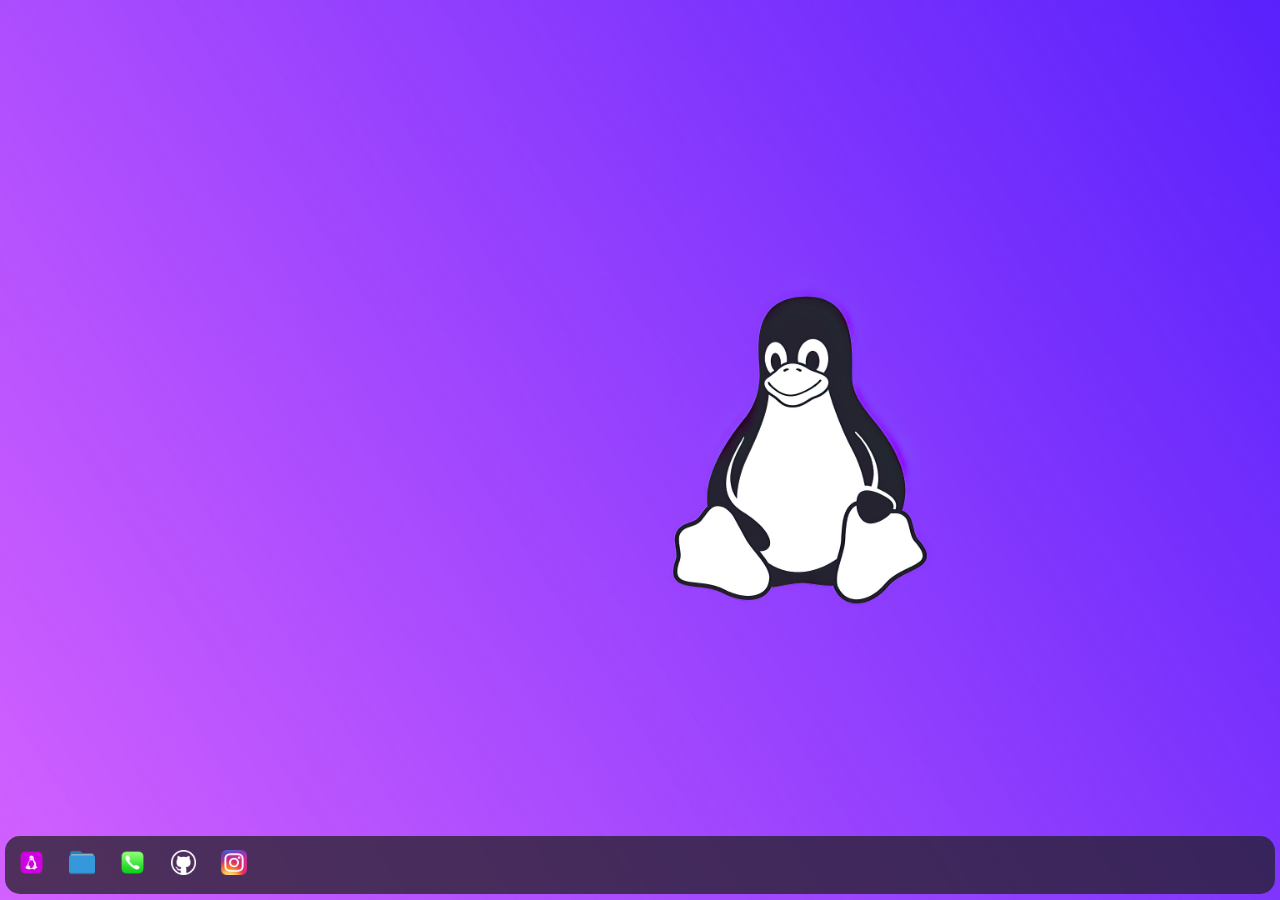
<file: index.html>
<!DOCTYPE html>
<html lang="en">
  <head>
    <link
      rel="stylesheet"
      href="https://cdn.jsdelivr.net/npm/bootstrap-icons@1.3.0/font/bootstrap-icons.css"
    />
    <link rel="stylesheet" href="style.css" />
    <meta charset="UTF-8" />
    <meta http-equiv="X-UA-Compatible" content="IE=edge" />
    <meta name="viewport" content="width=device-width, initial-scale=1.0" />
    <title>Document</title>
  </head>
  <body>
    <!-- this is navbar for desktop devices -->
    <div class="navbar">
      <div class="navButton">
        <a href="index.html"
          ><center><img class="icon" src="start.png" alt="Home" /></center
        ></a>
      </div>
      <div class="navButton">
        <a href="files.html"
          ><center>
            <img class="icon" src="folder.png" alt="Files" /></center
        ></a>
      </div>
      <div class="navButton">
        <a href="contact.hml"
          ><center>
            <img class="icon" src="contact.png" alt="Contact" /></center
        ></a>
      </div>
      <div class="navButton">
        <a href="https://github.com/IbrahimCsvc"
          ><center><img class="icon" src="github.webp" alt="github" /></center
        ></a>
      </div>
      <div class="navButton">
        <a href="https://www.instagram.com/_csvc_/"
          ><center><img class="icon" src="Instagram.webp" alt="" /></center
        ></a>
      </div>
    </div>
    <!-- this is navbar for mobile devices -->
    <div class="bottomNavbar">
      <div class="navButton">
        <a href="filesMobile.html"
          ><center>
            <img class="icon" src="folder.png" alt="Files" /></center
        ></a>
      </div>
      <div class="navButton">
        <a href="contact.hml"
          ><center>
            <img class="icon" src="contact.png" alt="Contact" /></center
        ></a>
      </div>
      <div class="navButton">
        <a href="index.html"
          ><center><img class="icon" src="home.png" alt="Home" /></center
        ></a>
      </div>
      <div class="navButton">
        <a href="https://github.com/IbrahimCsvc"
          ><center><img class="icon" src="github.webp" alt="github" /></center
        ></a>
      </div>
      <div class="navButton">
        <a href="https://www.instagram.com/_csvc_/"
          ><center><img class="icon" src="Instagram.webp" alt="" /></center
        ></a>
      </div>
    </div>
  </body>
</html>
</file>
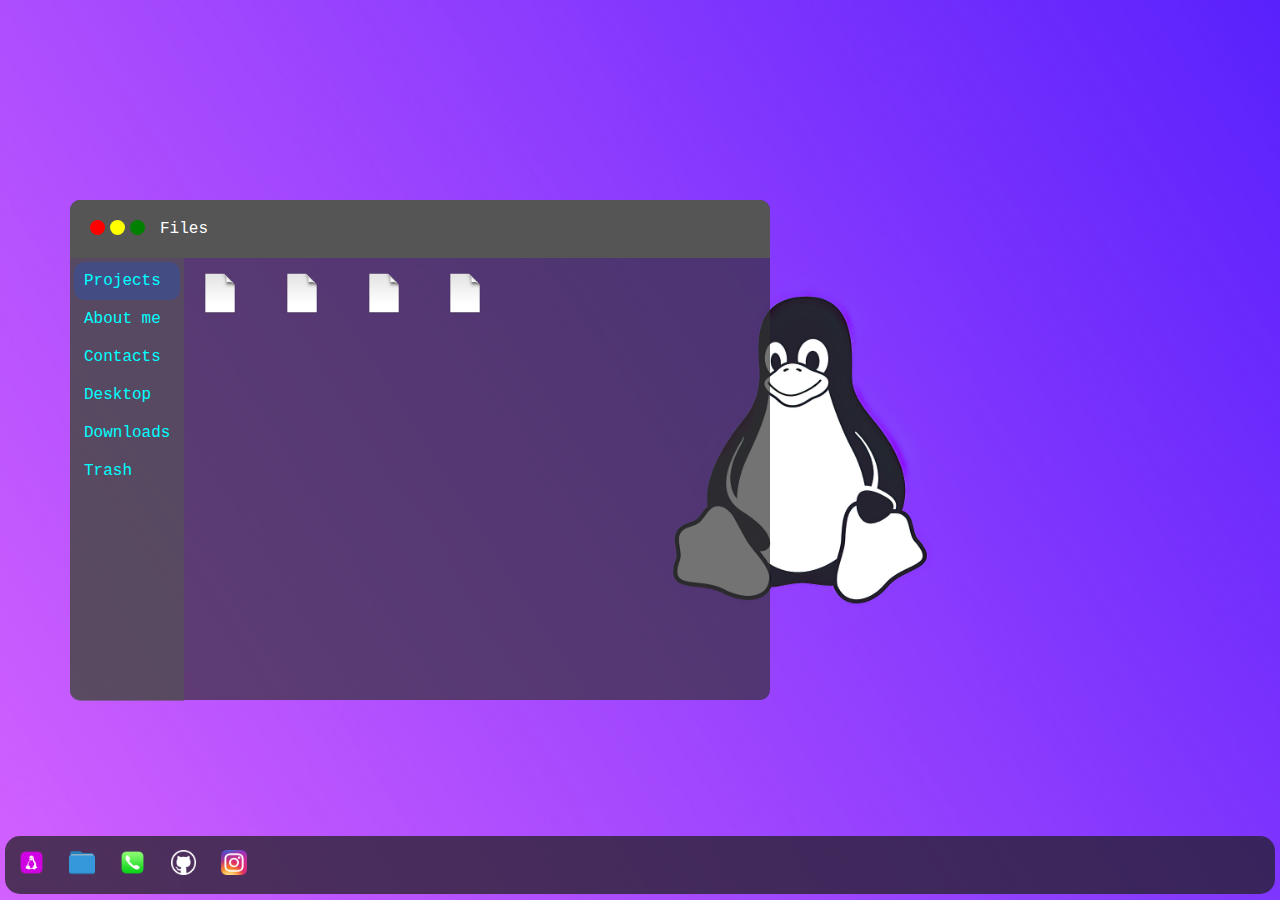
<file: files.html>
<!DOCTYPE html>
<html lang="en">
  <head>
    <link rel="stylesheet" href="style.css" />
    <meta charset="UTF-8" />
    <meta http-equiv="X-UA-Compatible" content="IE=edge" />
    <meta name="viewport" content="width=device-width, initial-scale=1.0" />
    <title>Document</title>
  </head>
  <body>
    <!-- this is navbar for desktop devices -->
    <div class="navbar">
      <div class="navButton">
        <a href="index.html"
          ><center><img class="icon" src="start.png" alt="Home" /></center
        ></a>
      </div>
      <div class="navButton">
        <a href="files.html"
          ><center>
            <img class="icon" src="folder.png" alt="Files" /></center
        ></a>
      </div>
      <div class="navButton">
        <a href="contact.hml"
          ><center>
            <img class="icon" src="contact.png" alt="Contact" /></center
        ></a>
      </div>
      <div class="navButton">
        <a href="https://github.com/IbrahimCsvc"
          ><center><img class="icon" src="github.webp" alt="github" /></center
        ></a>
      </div>
      <div class="navButton">
        <a href="https://www.instagram.com/_csvc_/"
          ><center><img class="icon" src="Instagram.webp" alt="" /></center
        ></a>
      </div>
    </div>
    <!-- this is navbar for mobile devices -->
    <div class="bottomNavbar">
      <div class="navButton">
        <a href="files.html"
          ><center>
            <img class="icon" src="folder.png" alt="Files" /></center
        ></a>
      </div>
      <div class="navButton">
        <a href="contact.hml"
          ><center>
            <img class="icon" src="contact.png" alt="Contact" /></center
        ></a>
      </div>
      <div class="navButton">
        <a href="index.html"
          ><center><img class="icon" src="home.png" alt="Home" /></center
        ></a>
      </div>
      <div class="navButton">
        <a href="https://github.com/IbrahimCsvc"
          ><center><img class="icon" src="github.webp" alt="github" /></center
        ></a>
      </div>
      <div class="navButton">
        <a href="https://www.instagram.com/_csvc_/"
          ><center><img class="icon" src="Instagram.webp" alt="" /></center
        ></a>
      </div>
    </div>
    <!-- This is a window -->
    <div class="window">
      <div class="windowTop">
        <a href="index.html"><div class="redDiv"></div></a>
        <div class="yellowDiv"></div>
        <div class="greenDiv"></div>
        <div class="caption">Files</div>
      </div>
      <!-- This is window's sidebar -->
      <div class="sidebar">
        <div class="sideButtonActive">Projects</div>
        <div class="sideButton">About me</div>
        <div class="sideButton">Contacts</div>
        <div class="sideButton">Desktop</div>
        <div class="sideButton">Downloads</div>
        <div class="sideButton">Trash</div>
      </div>
      <!-- here are projects inside of this window -->
      <img class="file" src="file.png" />
      <img class="file" src="file.png" />
      <img class="file" src="file.png" />
      <img class="file" src="file.png" />
    </div>
  </body>
</html>
</file>
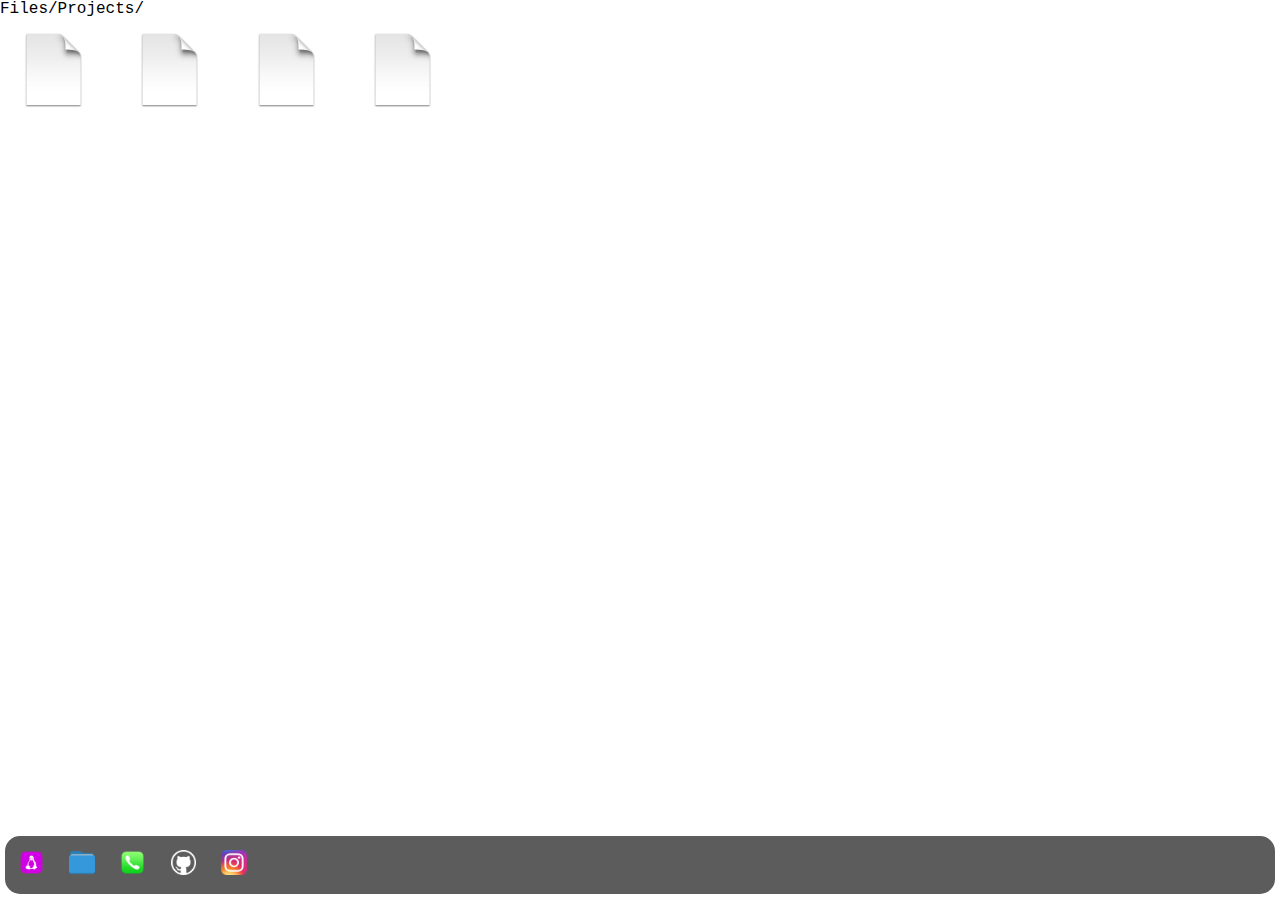
<file: filesMobile.html>
<!DOCTYPE html>
<html lang="en">
  <head>
    <link
      rel="stylesheet"
      href="https://cdn.jsdelivr.net/npm/bootstrap-icons@1.3.0/font/bootstrap-icons.css"
    />
    <link rel="stylesheet" href="styleApp.css" />
    <meta charset="UTF-8" />
    <meta http-equiv="X-UA-Compatible" content="IE=edge" />
    <meta name="viewport" content="width=device-width, initial-scale=1.0" />
    <title>Document</title>
  </head>
  <body>
    <!-- this is navbar for desktop devices -->
    <div class="navbar">
      <div class="navButton">
        <a href="index.html"
          ><center><img class="icon" src="start.png" alt="Home" /></center
        ></a>
      </div>
      <div class="navButton">
        <a href="files.html"
          ><center>
            <img class="icon" src="folder.png" alt="Files" /></center
        ></a>
      </div>
      <div class="navButton">
        <a href="contact.hml"
          ><center>
            <img class="icon" src="contact.png" alt="Contact" /></center
        ></a>
      </div>
      <div class="navButton">
        <a href="https://github.com/IbrahimCsvc"
          ><center><img class="icon" src="github.webp" alt="github" /></center
        ></a>
      </div>
      <div class="navButton">
        <a href="https://www.instagram.com/_csvc_/"
          ><center><img class="icon" src="Instagram.webp" alt="" /></center
        ></a>
      </div>
    </div>
    <!-- this is navbar for mobile devices -->
    <div class="bottomNavbar">
      <div class="navButton">
        <a href="filesMobile.html"
          ><center>
            <img class="icon" src="folder.png" alt="Files" /></center
        ></a>
      </div>
      <div class="navButton">
        <a href="contact.hml"
          ><center>
            <img class="icon" src="contact.png" alt="Contact" /></center
        ></a>
      </div>
      <div class="navButton">
        <a href="index.html"
          ><center><img class="icon" src="home.png" alt="Home" /></center
        ></a>
      </div>
      <div class="navButton">
        <a href="https://github.com/IbrahimCsvc"
          ><center><img class="icon" src="github.webp" alt="github" /></center
        ></a>
      </div>
      <div class="navButton">
        <a href="https://www.instagram.com/_csvc_/"
          ><center><img class="icon" src="Instagram.webp" alt="" /></center
        ></a>
      </div>
    </div>
    <!-- This is for app window on mobile -->
    <div class="appTop">
      <div class="title">Files/Projects/</div>
    </div>
    <img class="file" src="file.png" />
    <img class="file" src="file.png" />
    <img class="file" src="file.png" />
    <img class="file" src="file.png" />
  </body>
</html>
</file>
<file: style.css>
body {
  margin: 0px;
  padding: 0px;
  font-family: "Courier New", Courier, monospace;
  background-color: black;
  background-image: url("wallpaper1.jpg");
  background-repeat: no-repeat;
  background-attachment: fixed;
  background-size: cover;
}
/* This is for desktop navabr */
.navbar {
  position: fixed;
  bottom: 1px;
  display: flex;
  justify-content: start;
  font-weight: 600;
  color: aqua;
  background-color: rgba(31, 31, 31, 0.726);
  padding: 1px;
  margin: 5px;
  border-radius: 15px;
}
.bottomNavbar {
  display: none;
}
.navButton {
  padding: 1%;
  width: 2%;
}
.icon {
  width: 100%;
}
/* This is for window */
.windowTop {
  display: flex;
  justify-content: flex-start;
  padding: 20px;
  background-color: rgb(85, 85, 85);
  margin-top: 0px;
  border-top-left-radius: 10px;
  border-top-right-radius: 10px;
}
.redDiv {
  background-color: red;
  border-radius: 50px;
  width: 15px;
  height: 15px;
  margin-right: 5px;
  transition: 0.5s;
}
.redDiv:hover {
  box-shadow: 0 0 30px 5px red;
  transition: 0.5s;
}
.yellowDiv {
  background-color: yellow;
  border-radius: 50px;
  width: 15px;
  height: 15px;
  margin-right: 5px;
}
.greenDiv {
  background-color: green;
  border-radius: 50px;
  width: 15px;
  height: 15px;
  margin-right: 5px;
}
.caption {
  color: white;
  margin-left: 10px;
}
.window {
  margin-top: 200px;
  border-radius: 10px;
  background-color: rgba(49, 49, 49, 0.678);
  width: 700px;
  height: 500px;
  transition: 1s;
  float: left;
  margin-left: 70px;
  display: inline;
}
/* this is for window's sidebar */
.sidebar {
  display: flex;
  flex-direction: column;
  background-color: rgba(85, 85, 85, 0.582);
  width: fit-content;
  padding: 4px;
  height: 435px;
  border-bottom-left-radius: 10px;
  float: left;
}
.sideButton {
  color: aqua;
  padding: 10px;
}
.sideButtonActive {
  color: aqua;
  padding: 10px;
  background-color: rgba(0, 89, 255, 0.219);
  border-radius: 10px;
}
.file {
  width: 6%;
  padding: 15px;
}
/* responsive for mobile devices */
@media (max-width: 800px) {
  body {
    margin: 0px;
    padding: 0px;
    font-family: "Courier New", Courier, monospace;
    background-color: black;
    background-image: url("wallpaper.jpg");
    background-repeat: no-repeat;
    background-attachment: fixed;
    background-size: cover;
  }
  /* this is for mobile navbar */
  .navbar {
    display: none;
  }
  a {
    text-decoration: none;
    color: aqua;
  }
  .bottomNavbar {
    position: fixed;
    bottom: 1%;
    width: 93%;
    display: flex;
    justify-content: space-evenly;
    font-weight: 600;
    color: aqua;
    background-color: rgba(31, 31, 31, 0.726);
    padding: 10px;
    margin: 5px;
    border-radius: 30px;
  }
  .navButton {
    padding: 3%;
    width: 15%;
  }
  .icon {
    width: 100%;
  }
  /* This is window (app) for mobile */
  .window {
    display: none;
  }
}
</file>
<file: styleApp.css>
body {
  margin: 0px;
  padding: 0px;
  font-family: "Courier New", Courier, monospace;
  background-color: white;
}
/* This is for desktop navabr */
.navbar {
  position: fixed;
  bottom: 1px;
  display: flex;
  justify-content: start;
  font-weight: 600;
  color: aqua;
  background-color: rgba(31, 31, 31, 0.726);
  padding: 1px;
  margin: 5px;
  border-radius: 15px;
}
.bottomNavbar {
  display: none;
}
.navButton {
  padding: 1%;
  width: 2%;
}
.icon {
  width: 100%;
}
/* This is for window */
.windowTop {
  display: flex;
  justify-content: flex-start;
  padding: 20px;
  background-color: rgb(85, 85, 85);
  margin-top: 0px;
  border-top-left-radius: 10px;
  border-top-right-radius: 10px;
}
.redDiv {
  background-color: red;
  border-radius: 50px;
  width: 15px;
  height: 15px;
  margin-right: 5px;
  transition: 0.5s;
}
.redDiv:hover {
  box-shadow: 0 0 30px 5px red;
  transition: 0.5s;
}
.yellowDiv {
  background-color: yellow;
  border-radius: 50px;
  width: 15px;
  height: 15px;
  margin-right: 5px;
}
.greenDiv {
  background-color: green;
  border-radius: 50px;
  width: 15px;
  height: 15px;
  margin-right: 5px;
}
.caption {
  color: white;
  margin-left: 10px;
}
.window {
  margin-top: 200px;
  border-radius: 10px;
  background-color: rgba(49, 49, 49, 0.678);
  width: 700px;
  height: 500px;
  transition: 1s;
  float: left;
  margin-left: 70px;
  display: inline;
}
/* this is for window's sidebar */
.sidebar {
  display: flex;
  flex-direction: column;
  background-color: rgba(85, 85, 85, 0.582);
  width: fit-content;
  padding: 4px;
  height: 435px;
  border-bottom-left-radius: 10px;
  float: left;
}
.sideButton {
  color: aqua;
  padding: 10px;
}
.sideButtonActive {
  color: aqua;
  padding: 10px;
  background-color: rgba(0, 89, 255, 0.219);
  border-radius: 10px;
}
.file {
  width: 6%;
  padding: 15px;
}
/* responsive for mobile devices */
@media (max-width: 800px) {
  body {
    margin: 0px;
    padding: 0px;
    font-family: "Courier New", Courier, monospace;
    background-color: white;
  }
  /* this is for mobile navbar */
  .navbar {
    display: none;
  }
  a {
    text-decoration: none;
    color: aqua;
  }
  .bottomNavbar {
    position: fixed;
    bottom: 1%;
    width: 93%;
    display: flex;
    justify-content: space-evenly;
    font-weight: 600;
    color: aqua;
    background-color: rgba(31, 31, 31, 0.726);
    padding: 10px;
    margin: 5px;
    border-radius: 30px;
  }
  .navButton {
    padding: 3%;
    width: 15%;
  }
  .icon {
    width: 100%;
  }
  /* This is window (app) for mobile */
  .window {
    display: none;
  }
  .appTop {
    display: flex;
    justify-content: center;
    background-color: rgba(172, 172, 172, 0.623);
  }
  .title {
    padding: 1.5%;
  }
  .file {
    width: 10%;
    padding: 15px;
  }
}
</file>
